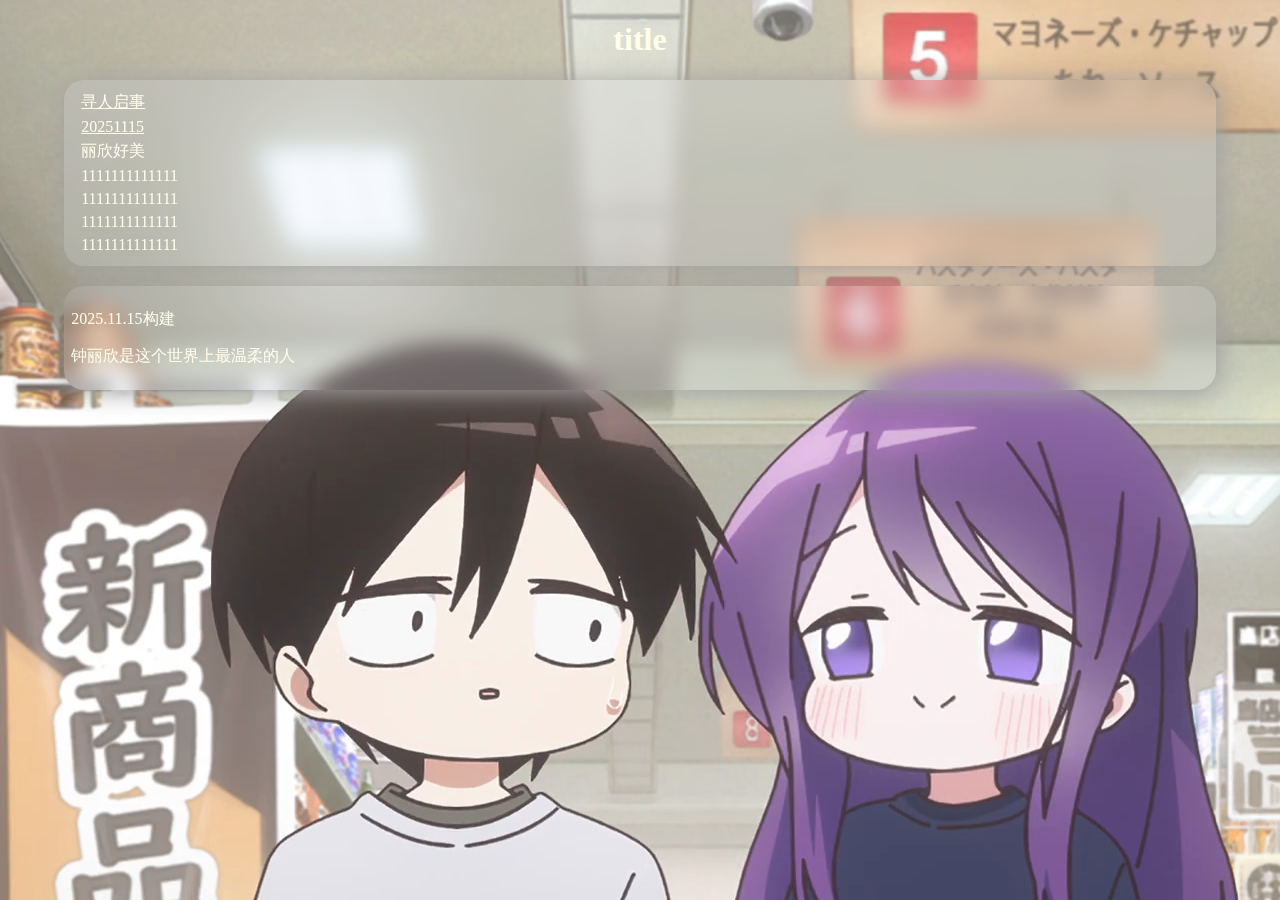
<file: index.html>
<!DOCTYPE html>
<html lang="zh">
<head>
    <meta charset="UTF-8">
    <meta name="viewport" content="width=device-width, initial-scale=1.0">
    <link rel="stylesheet" href="/styles.css" />
    <title>Tomato</title>
</head>
<body>
    <header>
        <h1>title</h1>
    </header>
    <div class="main">
        <p class="m-text"><a href="/page/find.html">寻人启事</a></p>
        <p class="m-text"><a href="/text/20251115.html">20251115</a></p>
        <p class="m-text">丽欣好美</p>
        <p class="m-text">1111111111111</p>
        <p class="m-text">1111111111111</p>
        <p class="m-text">1111111111111</p>
        <p class="m-text">1111111111111</p>
    </div>
</body>
<footer class="footer">
    <p>2025.11.15构建</p>
    <p>钟丽欣是这个世界上最温柔的人</p>
</footer>
</html>
</file>
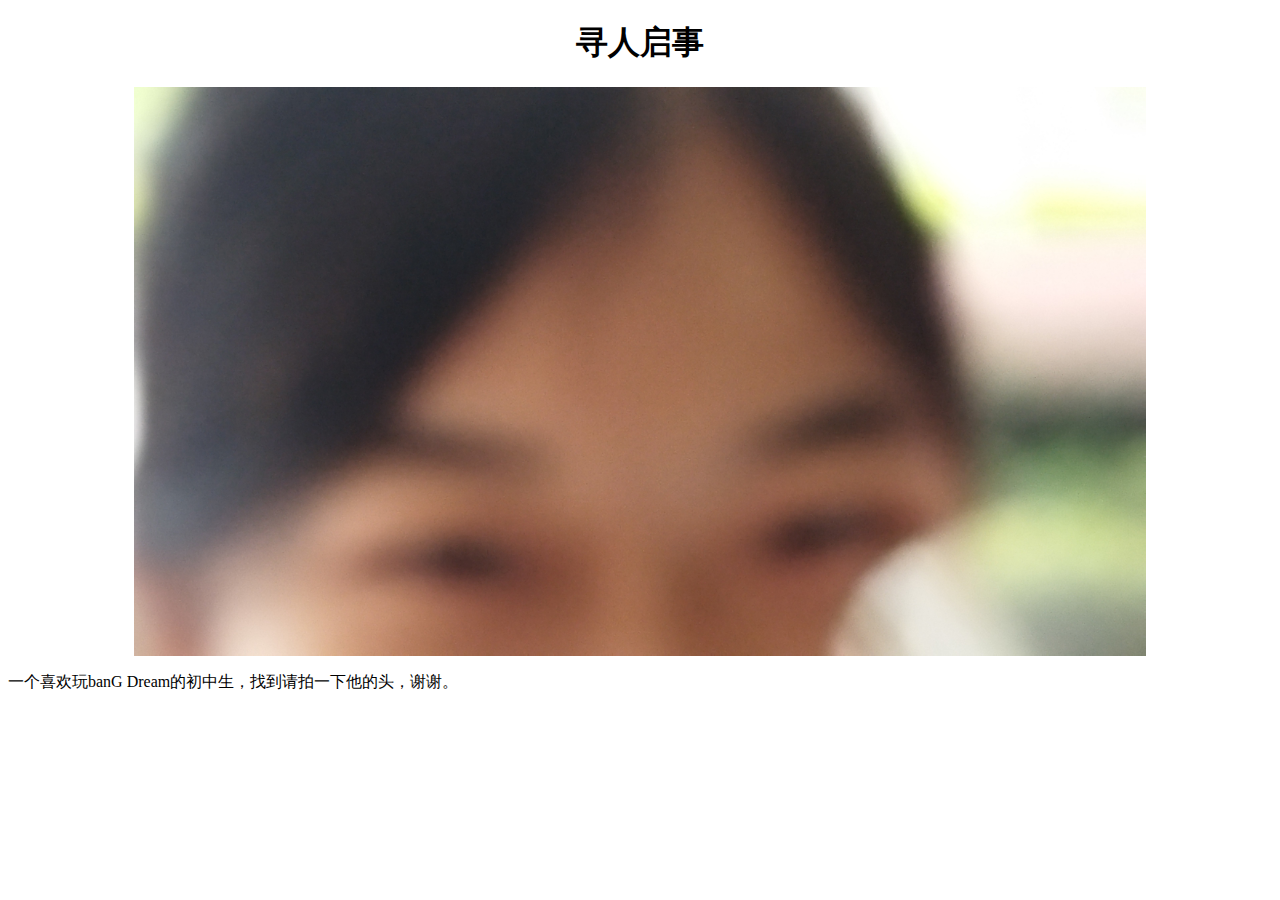
<file: page/find.html>
<!DOCTYPE html>
<html lang="zh">
<head>
    <meta charset="UTF-8">
    <meta name="viewport" content="width=device-width, initial-scale=1.0">
    <link rel="stylesheet" href="/page/styles.css" />
    <title>寻人启事</title>
</head>
<body>
    <h1>寻人启事</h1>
    <img src="/assets/zlx.jpg" alt="大头照"/>
    <div>
        <p>一个喜欢玩banG Dream的初中生，找到请拍一下他的头，谢谢。</p>
    </div>
</body>
</html>
</file>
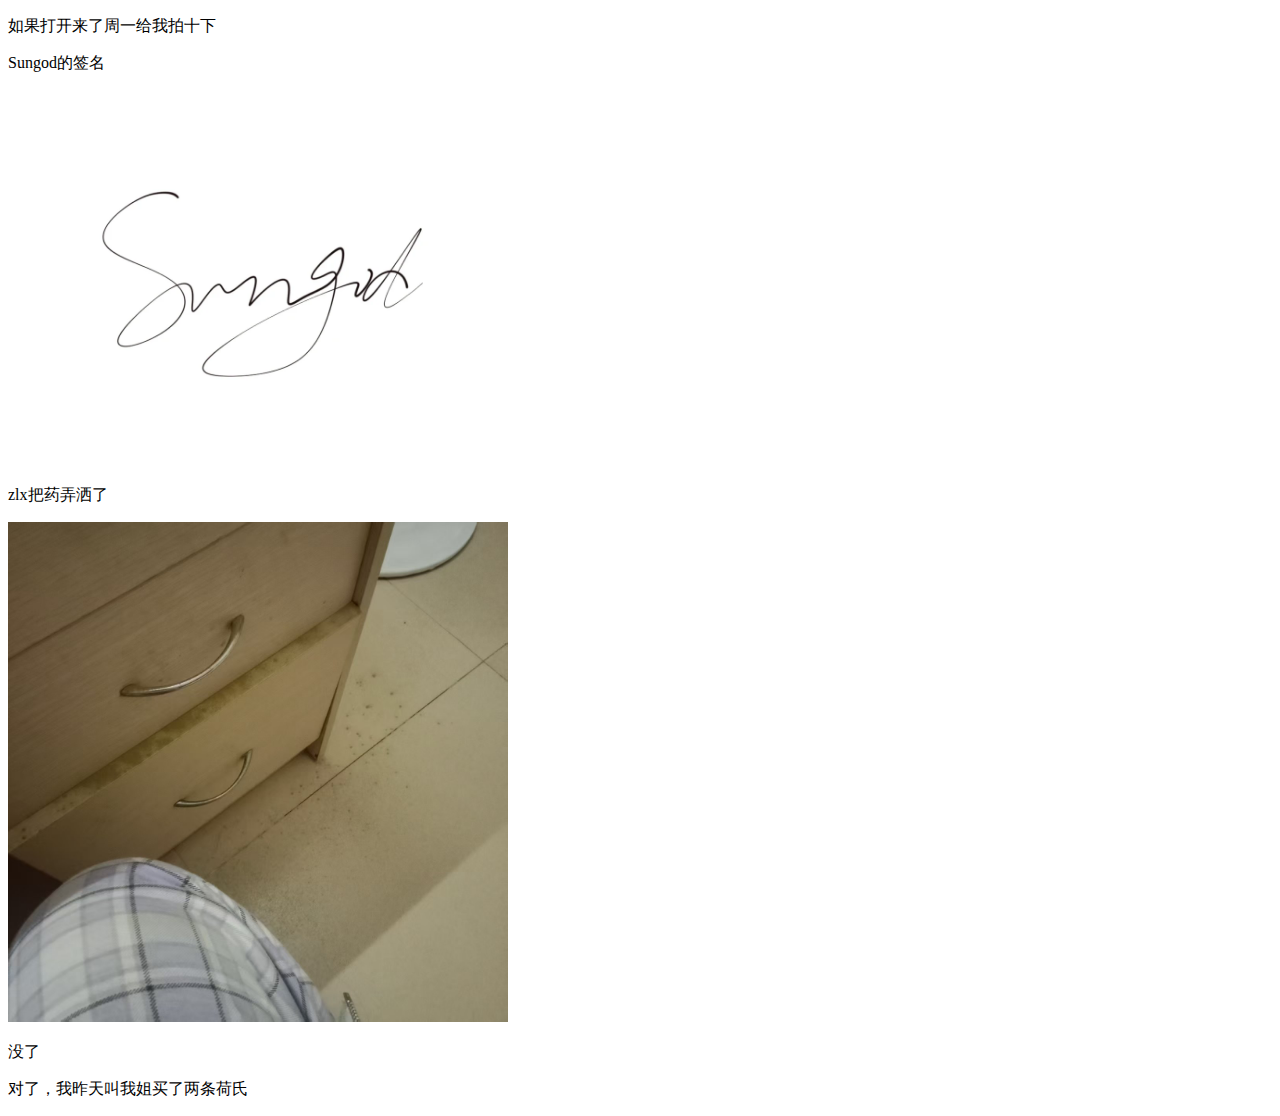
<file: text/20251115.html>
<!DOCTYPE html>
<html lang="zh">
<head>
    <meta charset="UTF-8">
    <meta name="viewport" content="width=device-width, initial-scale=1.0">
    <title>20251115</title>
    <style>
        img {
            width: 80%;
            max-width: 500px;
        }
    </style>
</head>
<body>
    <p>如果打开来了周一给我拍十下</p>
    <p>Sungod的签名</p>
    <img src="/assets/20251115/Sungod.jpg" alt="Sungod的签名">
    <p>zlx把药弄洒了</p>
    <img src="/assets/20251115/1.jpg" alt="药撒地上了">
    <p>没了</p>
    <p>对了，我昨天叫我姐买了两条荷氏</p>
</body>
</html>
</file>
<file: styles.css>
body {
    color: #fffeec;
}

@media screen and (min-width: 250px) and (max-width: 600px) {
    body {
        background-image: url(/assets/bg_mobile.png);
        background-repeat: no-repeat;
        background-attachment: fixed;
        background-position: center;
    }
}

@media screen and (min-width: 600px) and (max-width: 1442px) {
    body {
        background-image: url(/assets/bg_pc.png);
        background-repeat: no-repeat;
        background-attachment: fixed;
        background-position: center;
    }
}

header {
    text-align: center;
}

.main, footer {
    background-color: #dfe2fc30;
    backdrop-filter: blur(10px);
    box-shadow: 3px 3px 25px #a0a0a0;
    border-radius: 20px;
    width: 90%;
    margin: 0 auto;
    padding: 7px
}

.footer {
    margin: 20px auto;
}

.m-text {
    margin: 5px 10px;
}

a {
    color: #fffeec;
}
</file>
<file: page/styles.css>
img {
    width: 80%;
    margin: 0 auto;
    display: block;
}

h1 {
    text-align: center;
}
</file>
